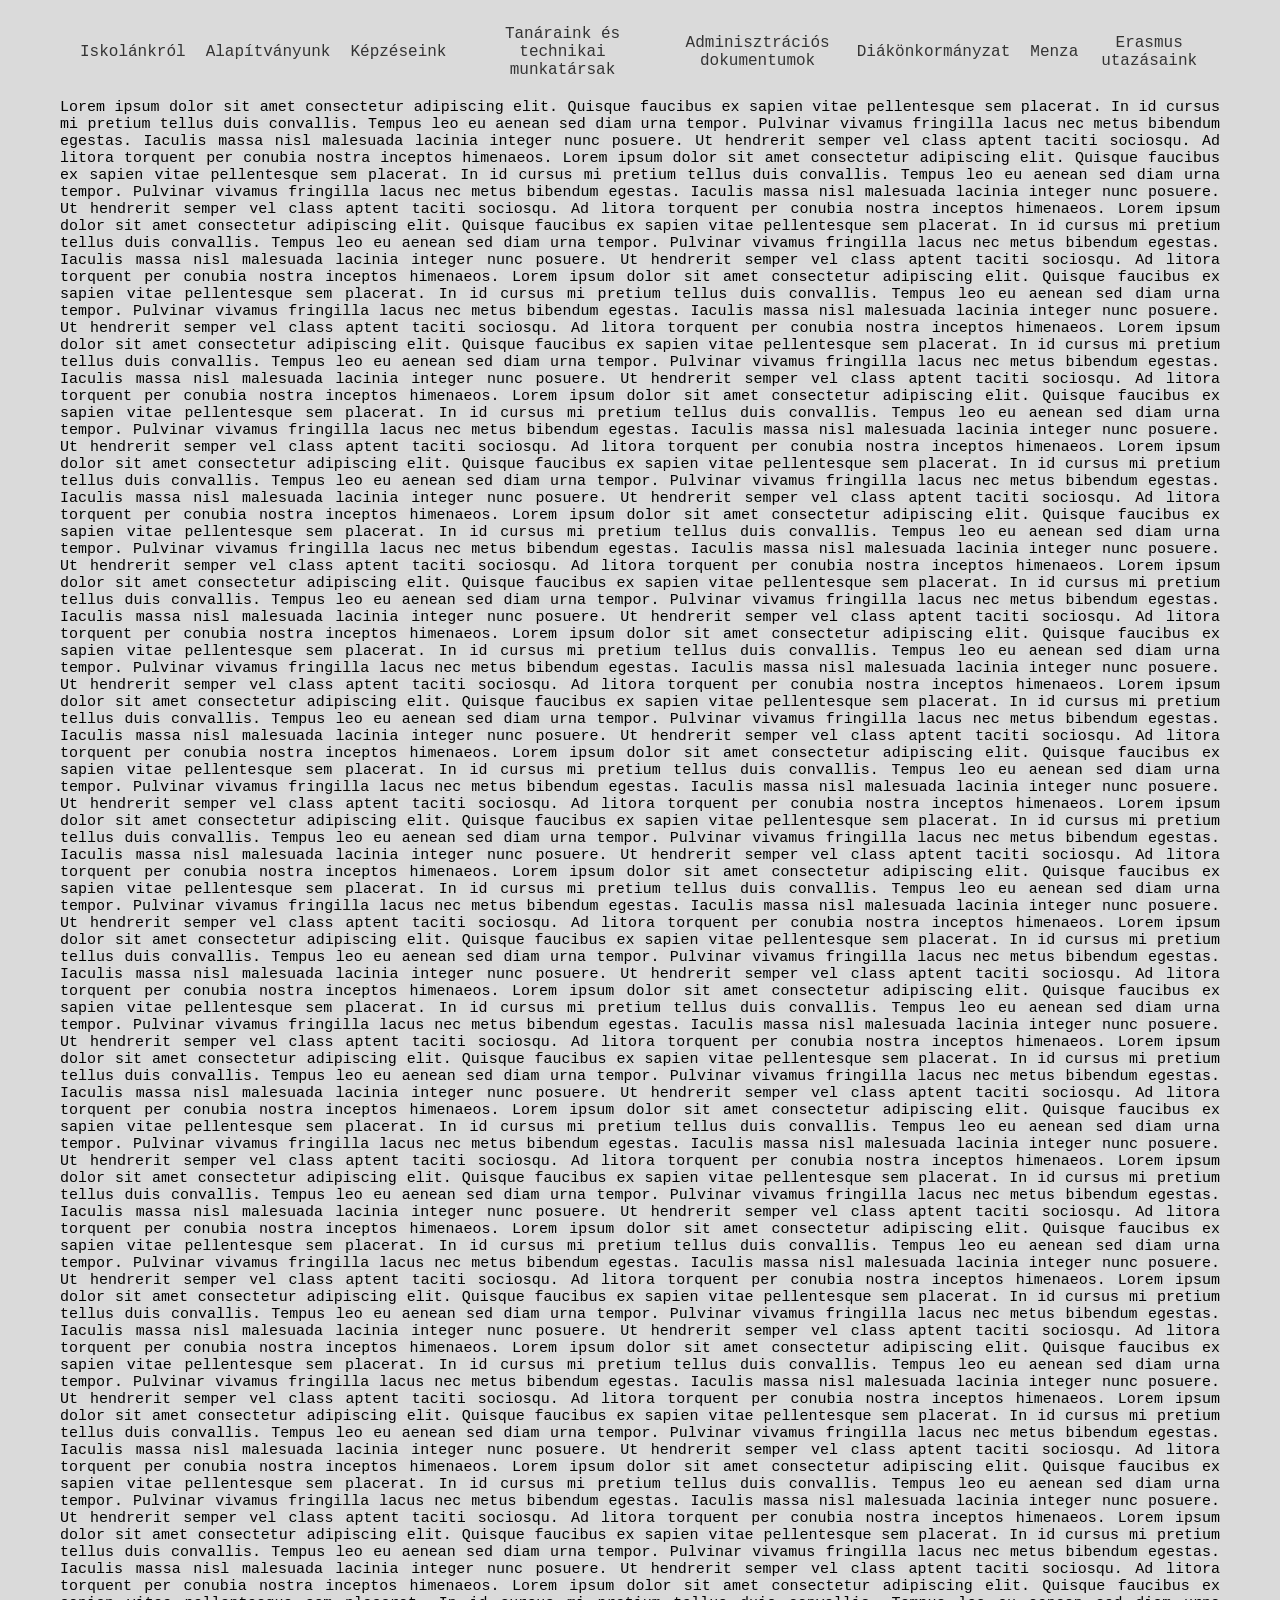
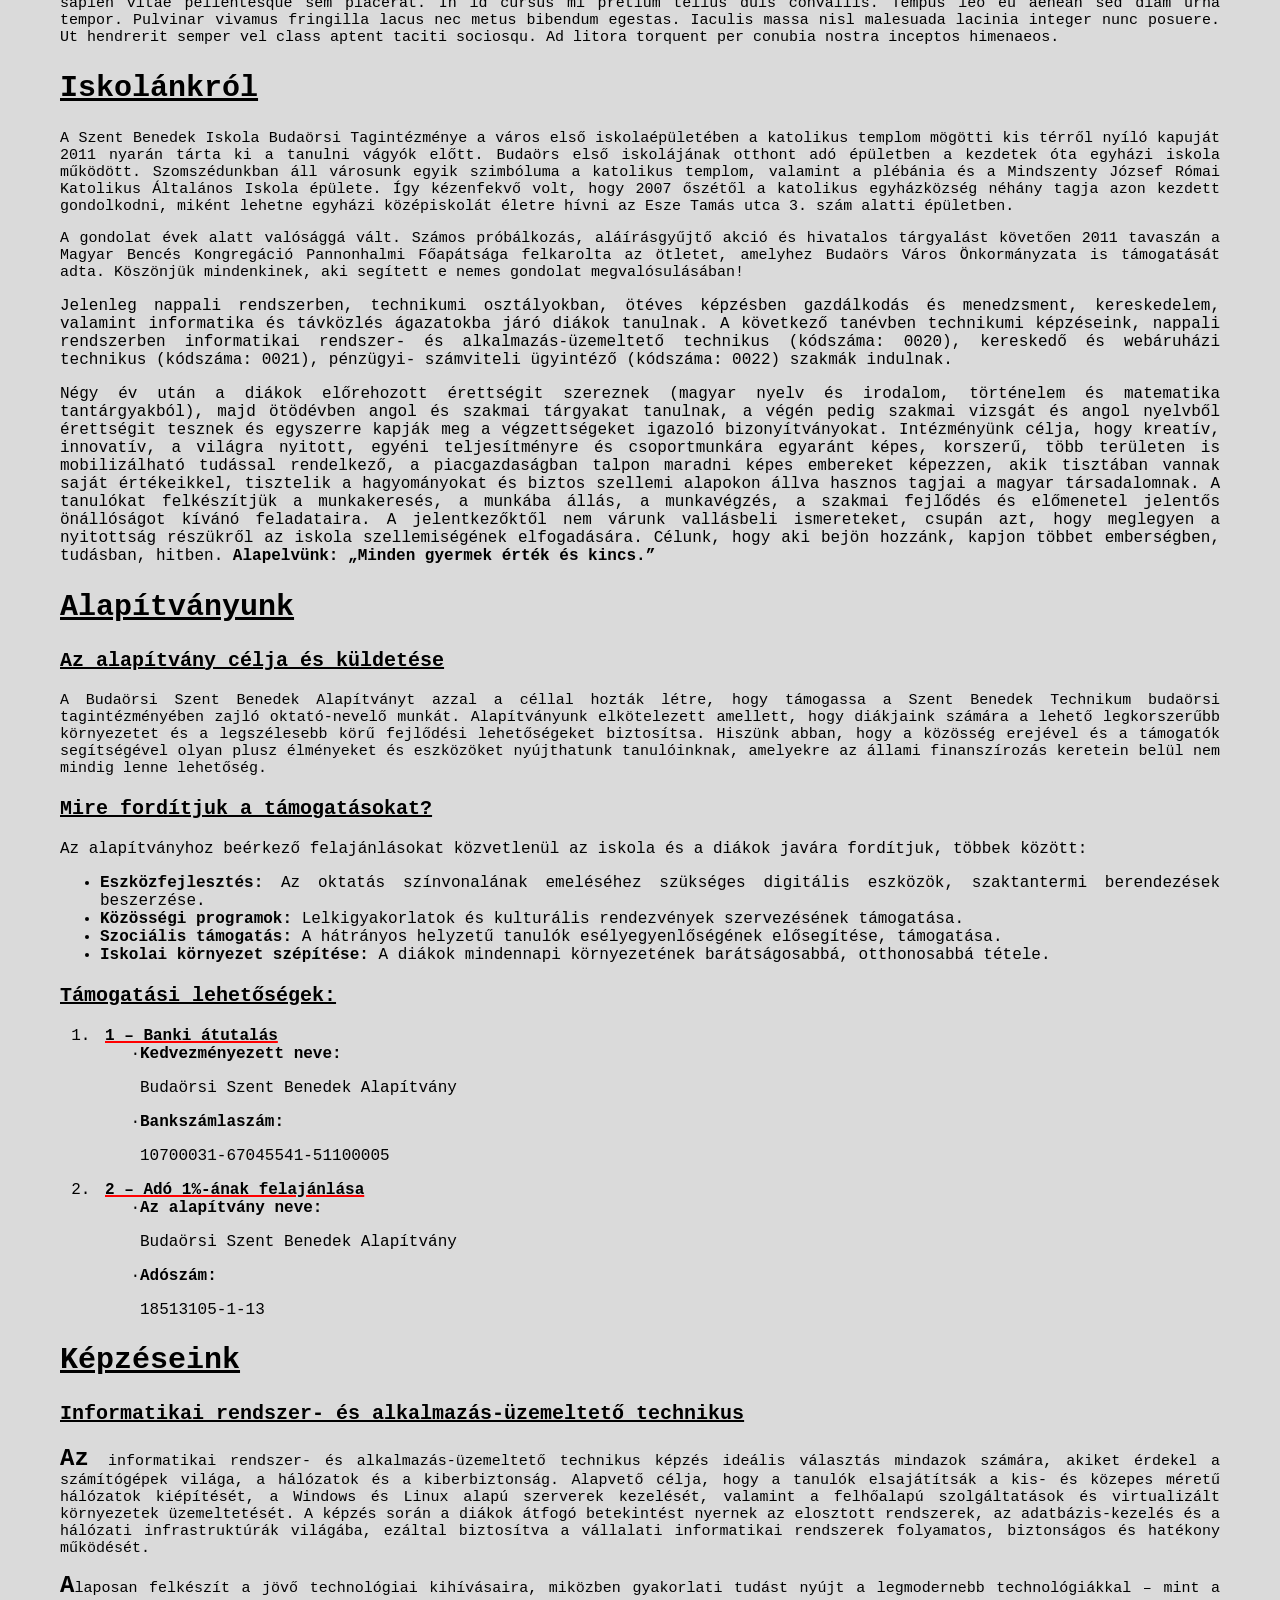
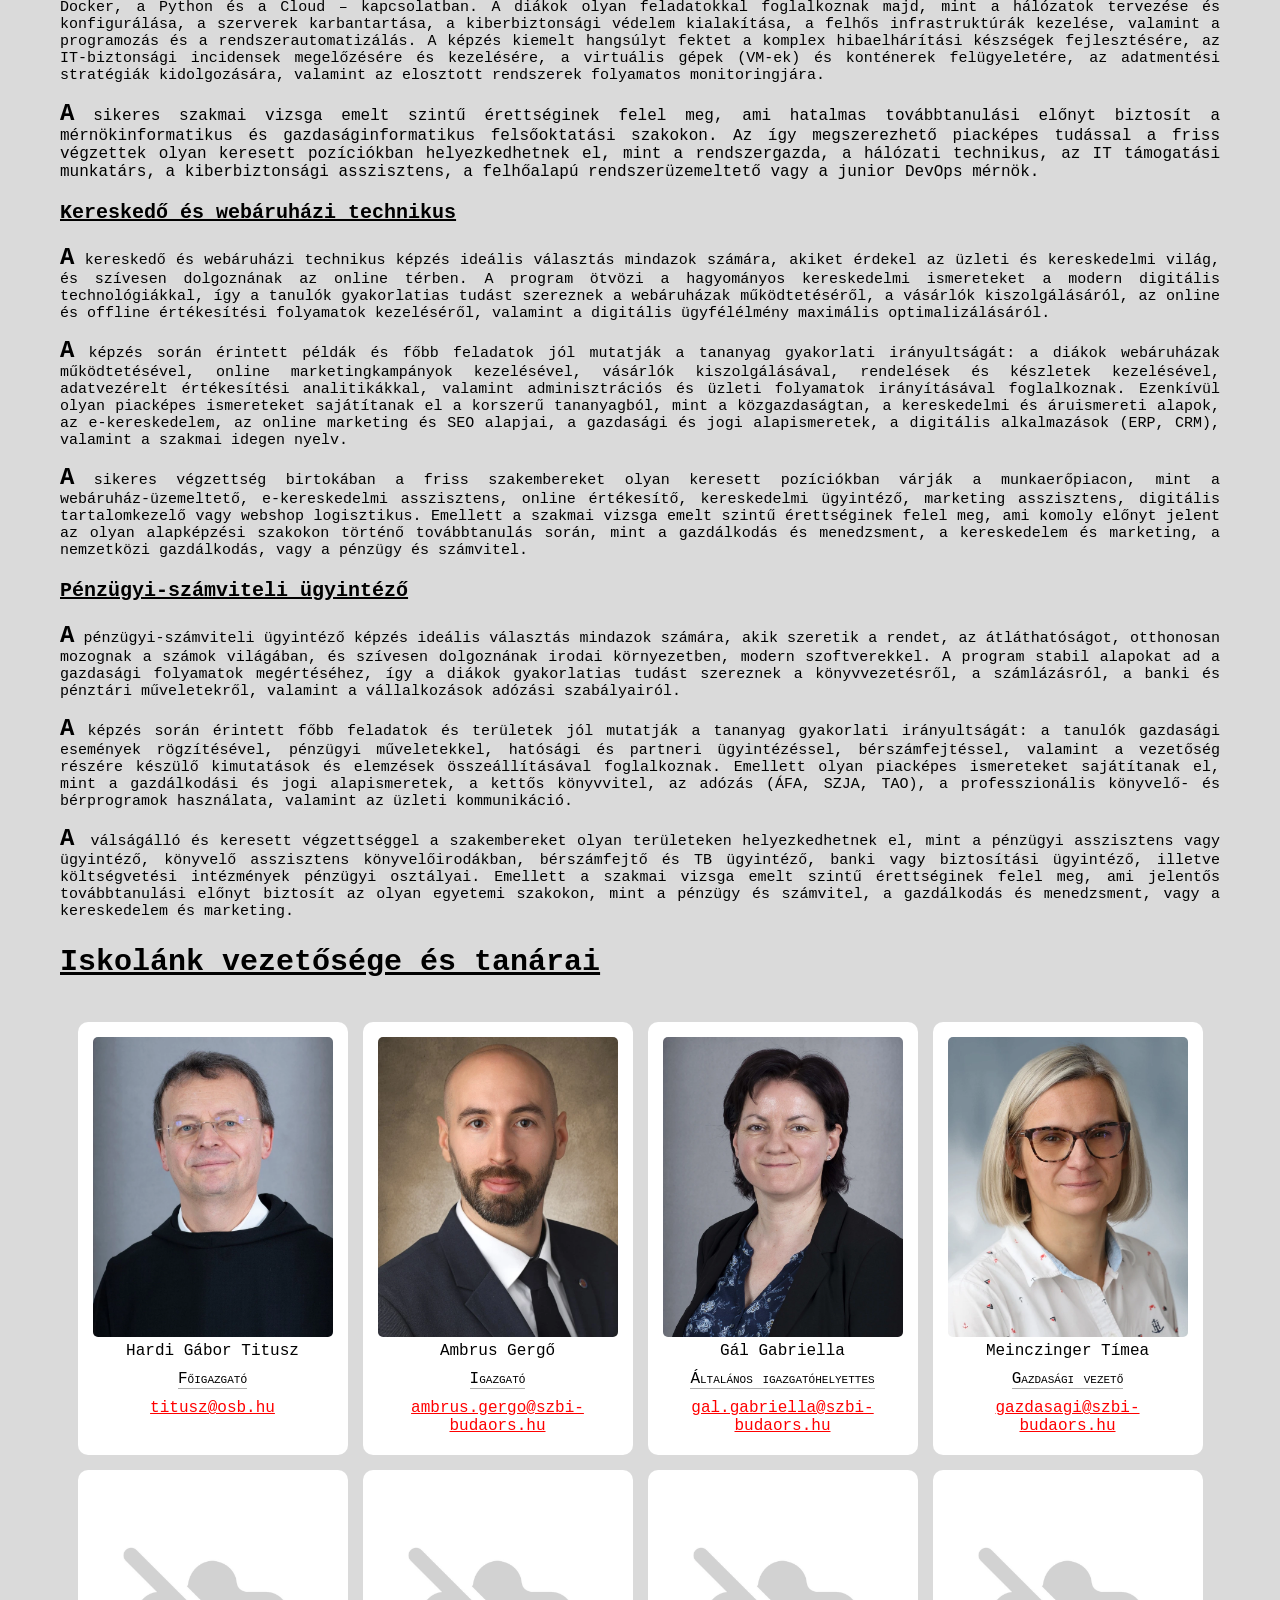
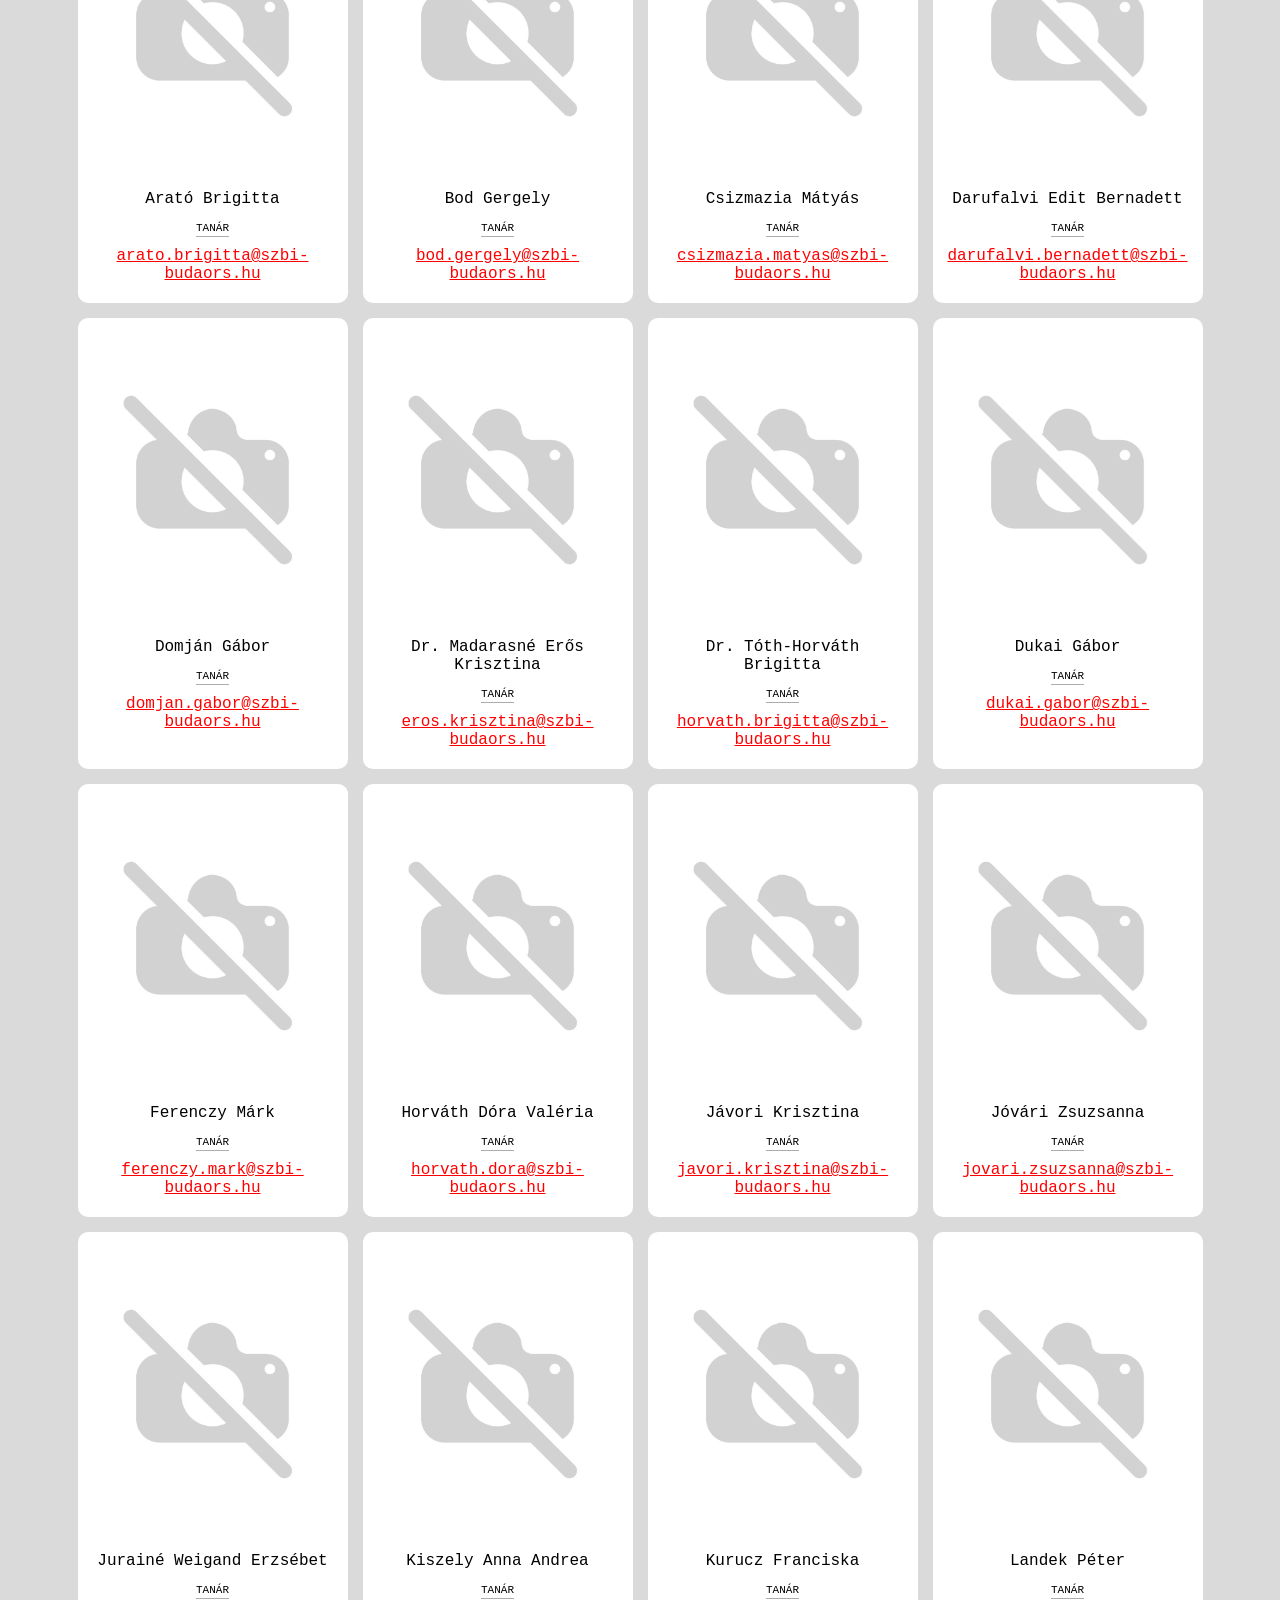
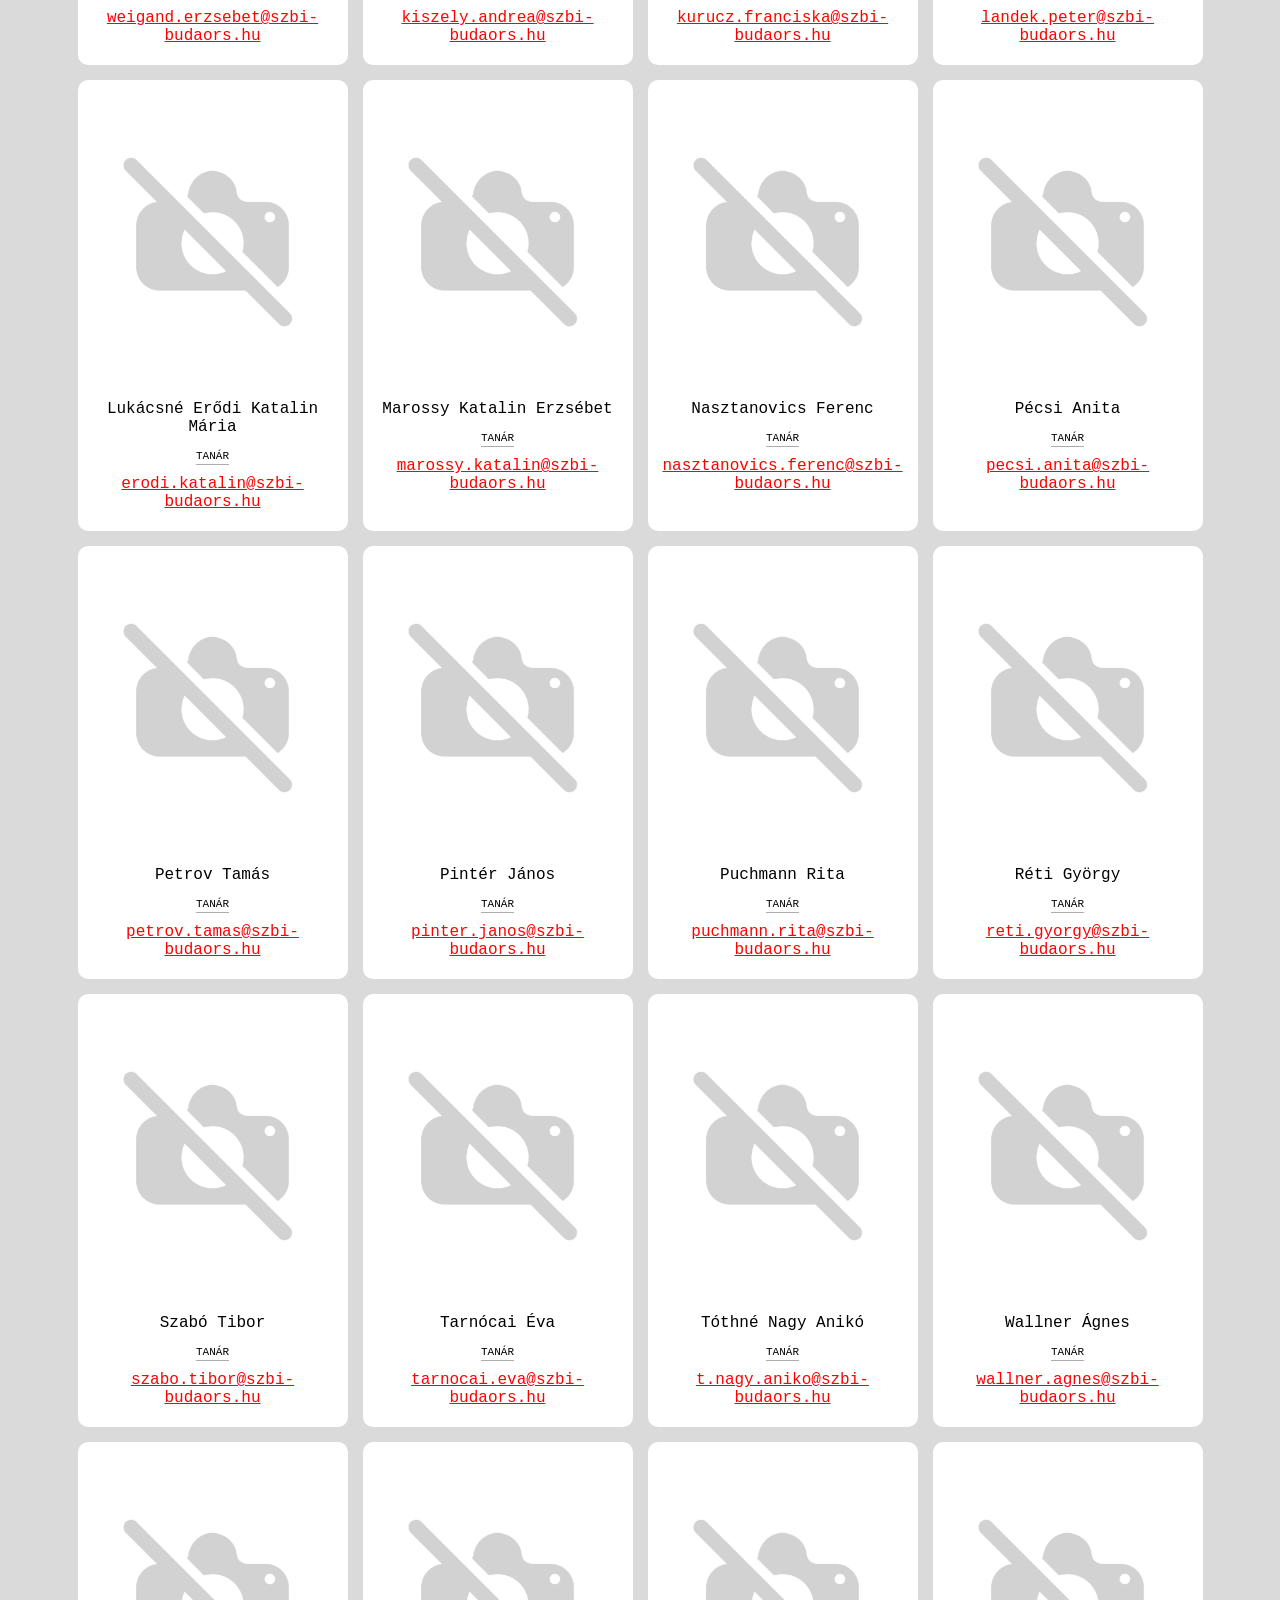
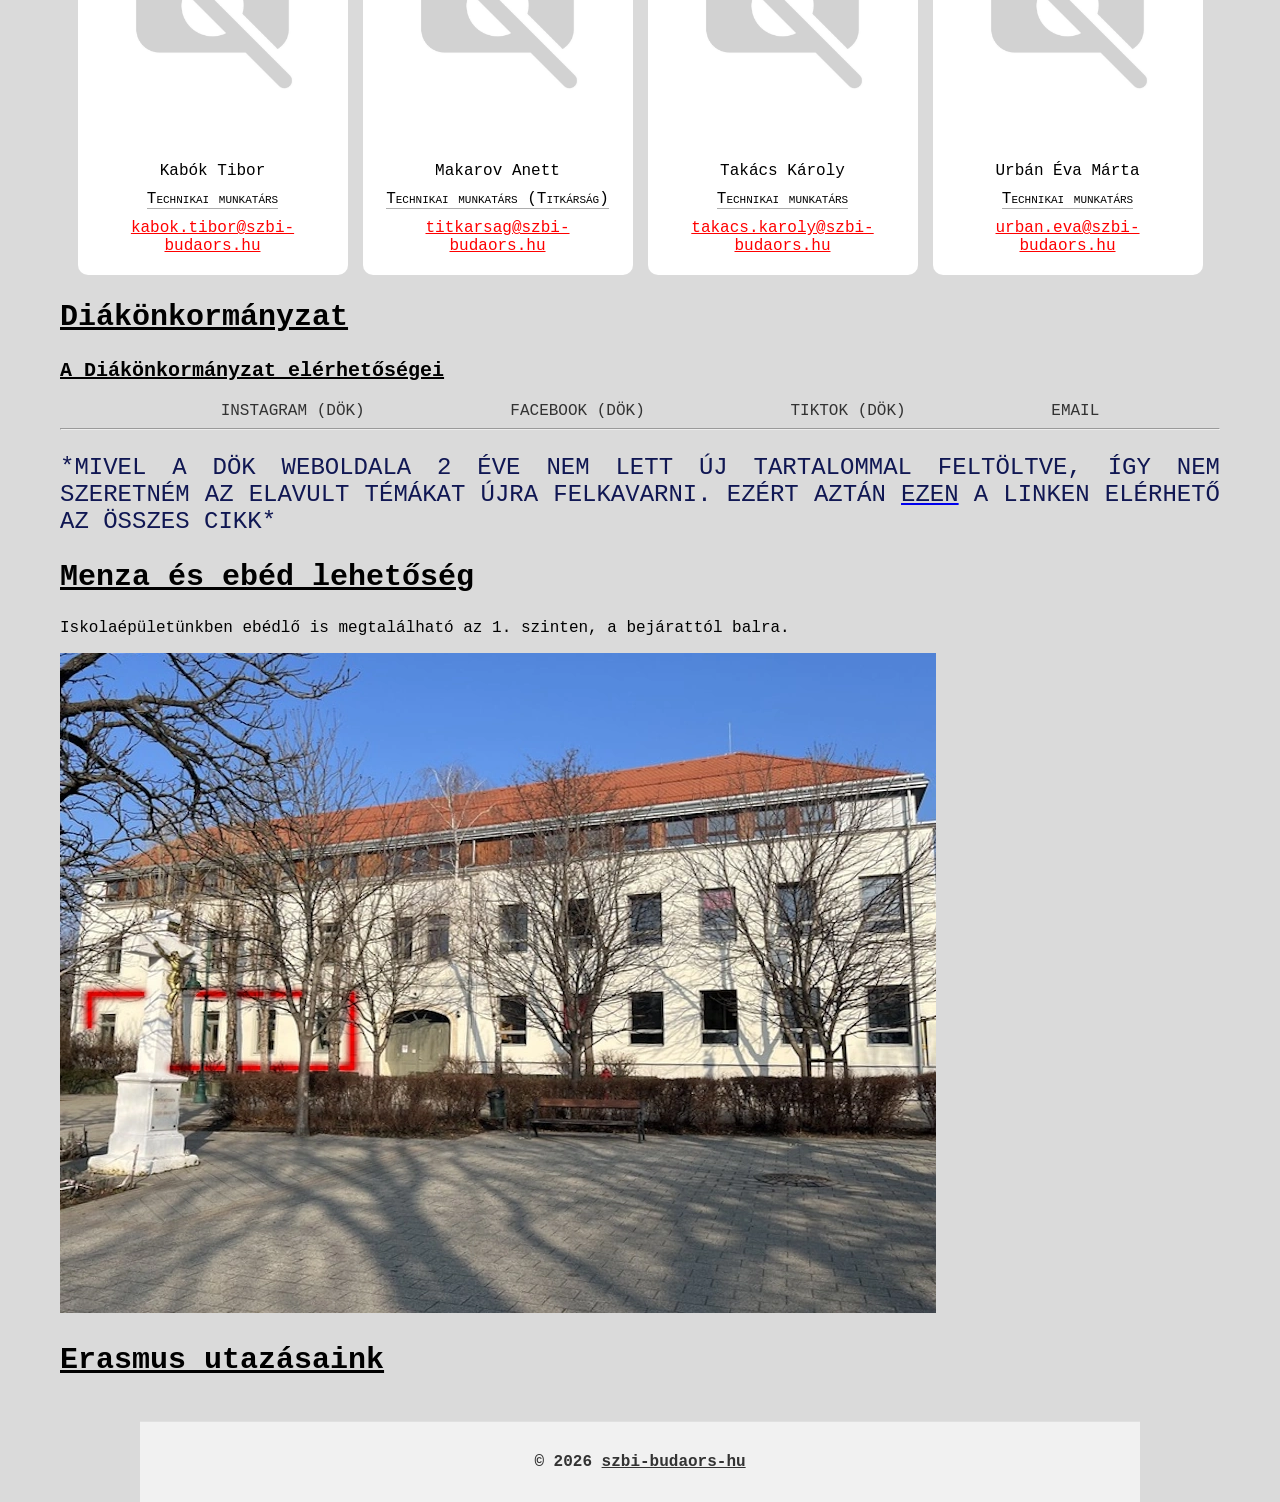
<file: index.html>
<!DOCTYPE html>
<html lang="hu">
<head>
    <meta charset="UTF-8">
    <meta name="viewport" content="width=device-width, initial-scale=1.0">
    <title>szbi-budaors-hu/main</title>
    <link rel="stylesheet" href="style.css">
    <link rel="shortcut icon" href="images/Szbi_budaors_hu_.png" type="image/x-icon">
</head>
<body>
  <a href="#" id="scrollTopBtn" title="Vissza a tetejére"><b>↑</b></a>

  <div class="content">
    <!--start of nav-->
    <div class="navigation">
      <button class="menu-toggle" id="mobile-menu-btn" aria-label="Toggle Navigation">
        <span></span>
        <span></span>
        <span></span>
      </button>

      <ul id="nav-list">
        <li><a href="#iskolankrol" >Iskolánkról</a></li>
        <li><a href="#alapitvany" >Alapítványunk</a></li>
        <li><a href="#kepzeseink" >Képzéseink</a></li> 
        <li><a href="#tanaraink" >Tanáraink és technikai munkatársak</a></li>  
        <li><a href="#dokumentumok" >Adminisztrációs dokumentumok</a></li>  
        <li><a href="#dok" >Diákönkormányzat</a></li>  
        <li><a href="#ebed" >Menza</a></li>  
        <li><a href="#erasmus" >Erasmus utazásaink</a></li>
      </ul>
    </div>
    <!--end of nav-->

    <div class="mainest">
      <p class="idolp">
      Lorem ipsum dolor sit amet consectetur adipiscing elit. Quisque faucibus ex sapien vitae pellentesque sem placerat. In id cursus mi pretium tellus duis convallis. Tempus leo eu aenean sed diam urna tempor. Pulvinar vivamus fringilla lacus nec metus bibendum egestas. Iaculis massa nisl malesuada lacinia integer nunc posuere. Ut hendrerit semper vel class aptent taciti sociosqu. Ad litora torquent per conubia nostra inceptos himenaeos.
      Lorem ipsum dolor sit amet consectetur adipiscing elit. Quisque faucibus ex sapien vitae pellentesque sem placerat. In id cursus mi pretium tellus duis convallis. Tempus leo eu aenean sed diam urna tempor. Pulvinar vivamus fringilla lacus nec metus bibendum egestas. Iaculis massa nisl malesuada lacinia integer nunc posuere. Ut hendrerit semper vel class aptent taciti sociosqu. Ad litora torquent per conubia nostra inceptos himenaeos.
      Lorem ipsum dolor sit amet consectetur adipiscing elit. Quisque faucibus ex sapien vitae pellentesque sem placerat. In id cursus mi pretium tellus duis convallis. Tempus leo eu aenean sed diam urna tempor. Pulvinar vivamus fringilla lacus nec metus bibendum egestas. Iaculis massa nisl malesuada lacinia integer nunc posuere. Ut hendrerit semper vel class aptent taciti sociosqu. Ad litora torquent per conubia nostra inceptos himenaeos.
      Lorem ipsum dolor sit amet consectetur adipiscing elit. Quisque faucibus ex sapien vitae pellentesque sem placerat. In id cursus mi pretium tellus duis convallis. Tempus leo eu aenean sed diam urna tempor. Pulvinar vivamus fringilla lacus nec metus bibendum egestas. Iaculis massa nisl malesuada lacinia integer nunc posuere. Ut hendrerit semper vel class aptent taciti sociosqu. Ad litora torquent per conubia nostra inceptos himenaeos.
      Lorem ipsum dolor sit amet consectetur adipiscing elit. Quisque faucibus ex sapien vitae pellentesque sem placerat. In id cursus mi pretium tellus duis convallis. Tempus leo eu aenean sed diam urna tempor. Pulvinar vivamus fringilla lacus nec metus bibendum egestas. Iaculis massa nisl malesuada lacinia integer nunc posuere. Ut hendrerit semper vel class aptent taciti sociosqu. Ad litora torquent per conubia nostra inceptos himenaeos.
      Lorem ipsum dolor sit amet consectetur adipiscing elit. Quisque faucibus ex sapien vitae pellentesque sem placerat. In id cursus mi pretium tellus duis convallis. Tempus leo eu aenean sed diam urna tempor. Pulvinar vivamus fringilla lacus nec metus bibendum egestas. Iaculis massa nisl malesuada lacinia integer nunc posuere. Ut hendrerit semper vel class aptent taciti sociosqu. Ad litora torquent per conubia nostra inceptos himenaeos.
      Lorem ipsum dolor sit amet consectetur adipiscing elit. Quisque faucibus ex sapien vitae pellentesque sem placerat. In id cursus mi pretium tellus duis convallis. Tempus leo eu aenean sed diam urna tempor. Pulvinar vivamus fringilla lacus nec metus bibendum egestas. Iaculis massa nisl malesuada lacinia integer nunc posuere. Ut hendrerit semper vel class aptent taciti sociosqu. Ad litora torquent per conubia nostra inceptos himenaeos.
      Lorem ipsum dolor sit amet consectetur adipiscing elit. Quisque faucibus ex sapien vitae pellentesque sem placerat. In id cursus mi pretium tellus duis convallis. Tempus leo eu aenean sed diam urna tempor. Pulvinar vivamus fringilla lacus nec metus bibendum egestas. Iaculis massa nisl malesuada lacinia integer nunc posuere. Ut hendrerit semper vel class aptent taciti sociosqu. Ad litora torquent per conubia nostra inceptos himenaeos.
      Lorem ipsum dolor sit amet consectetur adipiscing elit. Quisque faucibus ex sapien vitae pellentesque sem placerat. In id cursus mi pretium tellus duis convallis. Tempus leo eu aenean sed diam urna tempor. Pulvinar vivamus fringilla lacus nec metus bibendum egestas. Iaculis massa nisl malesuada lacinia integer nunc posuere. Ut hendrerit semper vel class aptent taciti sociosqu. Ad litora torquent per conubia nostra inceptos himenaeos.
      Lorem ipsum dolor sit amet consectetur adipiscing elit. Quisque faucibus ex sapien vitae pellentesque sem placerat. In id cursus mi pretium tellus duis convallis. Tempus leo eu aenean sed diam urna tempor. Pulvinar vivamus fringilla lacus nec metus bibendum egestas. Iaculis massa nisl malesuada lacinia integer nunc posuere. Ut hendrerit semper vel class aptent taciti sociosqu. Ad litora torquent per conubia nostra inceptos himenaeos.
      Lorem ipsum dolor sit amet consectetur adipiscing elit. Quisque faucibus ex sapien vitae pellentesque sem placerat. In id cursus mi pretium tellus duis convallis. Tempus leo eu aenean sed diam urna tempor. Pulvinar vivamus fringilla lacus nec metus bibendum egestas. Iaculis massa nisl malesuada lacinia integer nunc posuere. Ut hendrerit semper vel class aptent taciti sociosqu. Ad litora torquent per conubia nostra inceptos himenaeos.
      Lorem ipsum dolor sit amet consectetur adipiscing elit. Quisque faucibus ex sapien vitae pellentesque sem placerat. In id cursus mi pretium tellus duis convallis. Tempus leo eu aenean sed diam urna tempor. Pulvinar vivamus fringilla lacus nec metus bibendum egestas. Iaculis massa nisl malesuada lacinia integer nunc posuere. Ut hendrerit semper vel class aptent taciti sociosqu. Ad litora torquent per conubia nostra inceptos himenaeos.
      Lorem ipsum dolor sit amet consectetur adipiscing elit. Quisque faucibus ex sapien vitae pellentesque sem placerat. In id cursus mi pretium tellus duis convallis. Tempus leo eu aenean sed diam urna tempor. Pulvinar vivamus fringilla lacus nec metus bibendum egestas. Iaculis massa nisl malesuada lacinia integer nunc posuere. Ut hendrerit semper vel class aptent taciti sociosqu. Ad litora torquent per conubia nostra inceptos himenaeos.
      Lorem ipsum dolor sit amet consectetur adipiscing elit. Quisque faucibus ex sapien vitae pellentesque sem placerat. In id cursus mi pretium tellus duis convallis. Tempus leo eu aenean sed diam urna tempor. Pulvinar vivamus fringilla lacus nec metus bibendum egestas. Iaculis massa nisl malesuada lacinia integer nunc posuere. Ut hendrerit semper vel class aptent taciti sociosqu. Ad litora torquent per conubia nostra inceptos himenaeos.
      Lorem ipsum dolor sit amet consectetur adipiscing elit. Quisque faucibus ex sapien vitae pellentesque sem placerat. In id cursus mi pretium tellus duis convallis. Tempus leo eu aenean sed diam urna tempor. Pulvinar vivamus fringilla lacus nec metus bibendum egestas. Iaculis massa nisl malesuada lacinia integer nunc posuere. Ut hendrerit semper vel class aptent taciti sociosqu. Ad litora torquent per conubia nostra inceptos himenaeos.
      Lorem ipsum dolor sit amet consectetur adipiscing elit. Quisque faucibus ex sapien vitae pellentesque sem placerat. In id cursus mi pretium tellus duis convallis. Tempus leo eu aenean sed diam urna tempor. Pulvinar vivamus fringilla lacus nec metus bibendum egestas. Iaculis massa nisl malesuada lacinia integer nunc posuere. Ut hendrerit semper vel class aptent taciti sociosqu. Ad litora torquent per conubia nostra inceptos himenaeos.
      Lorem ipsum dolor sit amet consectetur adipiscing elit. Quisque faucibus ex sapien vitae pellentesque sem placerat. In id cursus mi pretium tellus duis convallis. Tempus leo eu aenean sed diam urna tempor. Pulvinar vivamus fringilla lacus nec metus bibendum egestas. Iaculis massa nisl malesuada lacinia integer nunc posuere. Ut hendrerit semper vel class aptent taciti sociosqu. Ad litora torquent per conubia nostra inceptos himenaeos.
      Lorem ipsum dolor sit amet consectetur adipiscing elit. Quisque faucibus ex sapien vitae pellentesque sem placerat. In id cursus mi pretium tellus duis convallis. Tempus leo eu aenean sed diam urna tempor. Pulvinar vivamus fringilla lacus nec metus bibendum egestas. Iaculis massa nisl malesuada lacinia integer nunc posuere. Ut hendrerit semper vel class aptent taciti sociosqu. Ad litora torquent per conubia nostra inceptos himenaeos.
      Lorem ipsum dolor sit amet consectetur adipiscing elit. Quisque faucibus ex sapien vitae pellentesque sem placerat. In id cursus mi pretium tellus duis convallis. Tempus leo eu aenean sed diam urna tempor. Pulvinar vivamus fringilla lacus nec metus bibendum egestas. Iaculis massa nisl malesuada lacinia integer nunc posuere. Ut hendrerit semper vel class aptent taciti sociosqu. Ad litora torquent per conubia nostra inceptos himenaeos.
      Lorem ipsum dolor sit amet consectetur adipiscing elit. Quisque faucibus ex sapien vitae pellentesque sem placerat. In id cursus mi pretium tellus duis convallis. Tempus leo eu aenean sed diam urna tempor. Pulvinar vivamus fringilla lacus nec metus bibendum egestas. Iaculis massa nisl malesuada lacinia integer nunc posuere. Ut hendrerit semper vel class aptent taciti sociosqu. Ad litora torquent per conubia nostra inceptos himenaeos.
      Lorem ipsum dolor sit amet consectetur adipiscing elit. Quisque faucibus ex sapien vitae pellentesque sem placerat. In id cursus mi pretium tellus duis convallis. Tempus leo eu aenean sed diam urna tempor. Pulvinar vivamus fringilla lacus nec metus bibendum egestas. Iaculis massa nisl malesuada lacinia integer nunc posuere. Ut hendrerit semper vel class aptent taciti sociosqu. Ad litora torquent per conubia nostra inceptos himenaeos.
      Lorem ipsum dolor sit amet consectetur adipiscing elit. Quisque faucibus ex sapien vitae pellentesque sem placerat. In id cursus mi pretium tellus duis convallis. Tempus leo eu aenean sed diam urna tempor. Pulvinar vivamus fringilla lacus nec metus bibendum egestas. Iaculis massa nisl malesuada lacinia integer nunc posuere. Ut hendrerit semper vel class aptent taciti sociosqu. Ad litora torquent per conubia nostra inceptos himenaeos.
      Lorem ipsum dolor sit amet consectetur adipiscing elit. Quisque faucibus ex sapien vitae pellentesque sem placerat. In id cursus mi pretium tellus duis convallis. Tempus leo eu aenean sed diam urna tempor. Pulvinar vivamus fringilla lacus nec metus bibendum egestas. Iaculis massa nisl malesuada lacinia integer nunc posuere. Ut hendrerit semper vel class aptent taciti sociosqu. Ad litora torquent per conubia nostra inceptos himenaeos.
      Lorem ipsum dolor sit amet consectetur adipiscing elit. Quisque faucibus ex sapien vitae pellentesque sem placerat. In id cursus mi pretium tellus duis convallis. Tempus leo eu aenean sed diam urna tempor. Pulvinar vivamus fringilla lacus nec metus bibendum egestas. Iaculis massa nisl malesuada lacinia integer nunc posuere. Ut hendrerit semper vel class aptent taciti sociosqu. Ad litora torquent per conubia nostra inceptos himenaeos.
      Lorem ipsum dolor sit amet consectetur adipiscing elit. Quisque faucibus ex sapien vitae pellentesque sem placerat. In id cursus mi pretium tellus duis convallis. Tempus leo eu aenean sed diam urna tempor. Pulvinar vivamus fringilla lacus nec metus bibendum egestas. Iaculis massa nisl malesuada lacinia integer nunc posuere. Ut hendrerit semper vel class aptent taciti sociosqu. Ad litora torquent per conubia nostra inceptos himenaeos.
      Lorem ipsum dolor sit amet consectetur adipiscing elit. Quisque faucibus ex sapien vitae pellentesque sem placerat. In id cursus mi pretium tellus duis convallis. Tempus leo eu aenean sed diam urna tempor. Pulvinar vivamus fringilla lacus nec metus bibendum egestas. Iaculis massa nisl malesuada lacinia integer nunc posuere. Ut hendrerit semper vel class aptent taciti sociosqu. Ad litora torquent per conubia nostra inceptos himenaeos.
      </p>

      <h2 id="iskolankrol" class="divizor">Iskolánkról</h2>
      <p class="idolp">
      A Szent Benedek Iskola Budaörsi Tagintézménye a város első iskolaépületében a katolikus templom mögötti kis térről nyíló kapuját 2011 nyarán tárta ki a tanulni vágyók előtt.
      Budaörs első iskolájának otthont adó épületben a kezdetek óta egyházi iskola működött. Szomszédunkban áll városunk egyik szimbóluma a katolikus templom, valamint a plébánia és a Mindszenty József Római Katolikus Általános Iskola épülete. Így kézenfekvő volt, hogy 2007 őszétől a katolikus egyházközség néhány tagja azon kezdett gondolkodni, miként lehetne egyházi középiskolát életre hívni az Esze Tamás utca 3. szám alatti épületben.</p>
      <p class="idolp">
        A gondolat évek alatt valósággá vált. Számos próbálkozás, aláírásgyűjtő akció és hivatalos tárgyalást követően 2011 tavaszán a Magyar Bencés Kongregáció Pannonhalmi Főapátsága felkarolta az ötletet, amelyhez Budaörs Város Önkormányzata is támogatását adta. Köszönjük mindenkinek, aki segített e nemes gondolat megvalósulásában!
      </p>
      <p>Jelenleg nappali rendszerben, technikumi osztályokban, ötéves képzésben gazdálkodás és menedzsment, kereskedelem, valamint informatika és távközlés ágazatokba járó diákok tanulnak.
      A következő tanévben technikumi képzéseink, nappali rendszerben informatikai rendszer- és alkalmazás-üzemeltető technikus (kódszáma: 0020), kereskedő és webáruházi technikus (kódszáma: 0021), pénzügyi- számviteli ügyintéző (kódszáma: 0022) szakmák indulnak. </p>
      <p>Négy év után a diákok előrehozott érettségit szereznek (magyar nyelv és irodalom, történelem és matematika tantárgyakból), majd ötödévben angol és szakmai tárgyakat tanulnak, a végén pedig szakmai vizsgát és angol nyelvből érettségit tesznek és egyszerre kapják meg a végzettségeket igazoló bizonyítványokat.
      Intézményünk célja, hogy kreatív, innovatív, a világra nyitott, egyéni teljesítményre és csoportmunkára egyaránt képes, korszerű, több területen is mobilizálható tudással rendelkező, a piacgazdaságban talpon maradni képes embereket képezzen, akik tisztában vannak saját értékeikkel, tisztelik a hagyományokat és biztos szellemi alapokon állva hasznos tagjai a magyar társadalomnak.
      A tanulókat felkészítjük a munkakeresés, a munkába állás, a munkavégzés, a szakmai fejlődés és előmenetel jelentős önállóságot kívánó feladataira.
      A jelentkezőktől nem várunk vallásbeli ismereteket, csupán azt, hogy meglegyen a nyitottság részükről az iskola szellemiségének elfogadására. Célunk, hogy aki bejön hozzánk, kapjon többet emberségben, tudásban, hitben. <span class="bould">Alapelvünk: <q>Minden gyermek érték és kincs.</q></span></p>

      <h2 id="alapitvany" class="divizor">Alapítványunk</h2>
      <h3 class="divizor_under">Az alapítvány célja és küldetése</h3>
      <p class="idolp">
      A Budaörsi Szent Benedek Alapítványt azzal a céllal hozták létre, hogy támogassa a Szent Benedek Technikum budaörsi tagintézményében zajló oktató-nevelő munkát. Alapítványunk elkötelezett amellett, hogy diákjaink számára a lehető legkorszerűbb környezetet és a legszélesebb körű fejlődési lehetőségeket biztosítsa.
      Hiszünk abban, hogy a közösség erejével és a támogatók segítségével olyan plusz élményeket és eszközöket nyújthatunk tanulóinknak, amelyekre az állami finanszírozás keretein belül nem mindig lenne lehetőség.
      </p>

      <h3 class="divizor_under">Mire fordítjuk a támogatásokat?</h3>
      Az alapítványhoz beérkező felajánlásokat közvetlenül az iskola és a diákok javára fordítjuk, többek között:
      <ul>
        <li>
          <span class="bould">Eszközfejlesztés:</span> Az oktatás színvonalának emeléséhez szükséges digitális eszközök, szaktantermi berendezések beszerzése.
        </li>
        <li>
          <span class="bould">Közösségi programok:</span> Lelkigyakorlatok és kulturális rendezvények szervezésének támogatása.
        </li>
        <li>
          <span class="bould">Szociális támogatás:</span> A hátrányos helyzetű tanulók esélyegyenlőségének elősegítése, támogatása.
        </li>
        <li>
          <span class="bould">Iskolai környezet szépítése:</span> A diákok mindennapi környezetének barátságosabbá, otthonosabbá tétele.
        </li>
      </ul>

      <h3 class="divizor_under">Támogatási lehetőségek:</h3>
      <ol class="bigest">
        <li class="bigest lin">
          <span class="bould lin2">1 – Banki átutalás</span>
          <ul class="idolul_alt">
            <li><span class="bould">Kedvezményezett neve: </span><p>Budaörsi Szent Benedek Alapítvány</p></li>
            <li><span class="bould">Bankszámlaszám: </span><p>10700031-67045541-51100005</p></li>
          </ul>
        </li>
        <li class="bigest lin">
          <span class="bould lin2">2 – Adó 1%-ának felajánlása</span> 
          <ul class="idolul_alt">
            <li><span class="bould">Az alapítvány neve: </span><p>Budaörsi Szent Benedek Alapítvány</p></li>
            <li><span class="bould">Adószám: </span><p>18513105-1-13</p></li>
          </ul>
        </li>
      </ol>

      <h2 class="divizor" id="kepzeseink">Képzéseink</h2>
      <h3 class="divizor_under">Informatikai rendszer- és alkalmazás-üzemeltető technikus</h3>
      <p class="idolp"><y>  Az </y>informatikai rendszer- és alkalmazás-üzemeltető technikus képzés ideális választás mindazok számára, akiket érdekel a számítógépek világa, a hálózatok és a kiberbiztonság. Alapvető célja, hogy a tanulók elsajátítsák a kis- és közepes méretű hálózatok kiépítését, a Windows és Linux alapú szerverek kezelését, valamint a felhőalapú szolgáltatások és virtualizált környezetek üzemeltetését. A képzés során a diákok átfogó betekintést nyernek az elosztott rendszerek, az adatbázis-kezelés és a hálózati infrastruktúrák világába, ezáltal biztosítva a vállalati informatikai rendszerek folyamatos, biztonságos és hatékony működését.</p>
      <p class="idolp"><y>A</y>laposan felkészít a jövő technológiai kihívásaira, miközben gyakorlati tudást nyújt a legmodernebb technológiákkal – mint a Docker, a Python és a Cloud – kapcsolatban. A diákok olyan feladatokkal foglalkoznak majd, mint a hálózatok tervezése és konfigurálása, a szerverek karbantartása, a kiberbiztonsági védelem kialakítása, a felhős infrastruktúrák kezelése, valamint a programozás és a rendszerautomatizálás. A képzés kiemelt hangsúlyt fektet a komplex hibaelhárítási készségek fejlesztésére, az IT-biztonsági incidensek megelőzésére és kezelésére, a virtuális gépek (VM-ek) és konténerek felügyeletére, az adatmentési stratégiák kidolgozására, valamint az elosztott rendszerek folyamatos monitoringjára.</p>
      <p><y>A</y> sikeres szakmai vizsga emelt szintű érettséginek felel meg, ami hatalmas továbbtanulási előnyt biztosít a mérnökinformatikus és gazdaságinformatikus felsőoktatási szakokon. Az így megszerezhető piacképes tudással a friss végzettek olyan keresett pozíciókban helyezkedhetnek el, mint a rendszergazda, a hálózati technikus, az IT támogatási munkatárs, a kiberbiztonsági asszisztens, a felhőalapú rendszerüzemeltető vagy a junior DevOps mérnök.</p>

      <h3 class="divizor_under">Kereskedő és webáruházi technikus</h3>
      <p class="idolp"><y>  A</y> kereskedő és webáruházi technikus képzés ideális választás mindazok számára, akiket érdekel az üzleti és kereskedelmi világ, és szívesen dolgoznának az online térben. A program ötvözi a hagyományos kereskedelmi ismereteket a modern digitális technológiákkal, így a tanulók gyakorlatias tudást szereznek a webáruházak működtetéséről, a vásárlók kiszolgálásáról, az online és offline értékesítési folyamatok kezeléséről, valamint a digitális ügyfélélmény maximális optimalizálásáról.</p>
      <p class="idolp"><y>A</y> képzés során érintett példák és főbb feladatok jól mutatják a tananyag gyakorlati irányultságát: a diákok webáruházak működtetésével, online marketingkampányok kezelésével, vásárlók kiszolgálásával, rendelések és készletek kezelésével, adatvezérelt értékesítési analitikákkal, valamint adminisztrációs és üzleti folyamatok irányításával foglalkoznak. Ezenkívül olyan piacképes ismereteket sajátítanak el a korszerű tananyagból, mint a közgazdaságtan, a kereskedelmi és áruismereti alapok, az e-kereskedelem, az online marketing és SEO alapjai, a gazdasági és jogi alapismeretek, a digitális alkalmazások (ERP, CRM), valamint a szakmai idegen nyelv.</p>
      <p class="idolp"><y>A</y> sikeres végzettség birtokában a friss szakembereket olyan keresett pozíciókban várják a munkaerőpiacon, mint a webáruház-üzemeltető, e-kereskedelmi asszisztens, online értékesítő, kereskedelmi ügyintéző, marketing asszisztens, digitális tartalomkezelő vagy webshop logisztikus. Emellett a szakmai vizsga emelt szintű érettséginek felel meg, ami komoly előnyt jelent az olyan alapképzési szakokon történő továbbtanulás során, mint a gazdálkodás és menedzsment, a kereskedelem és marketing, a nemzetközi gazdálkodás, vagy a pénzügy és számvitel.</p>

      <h3 class="divizor_under">Pénzügyi-számviteli ügyintéző</h3>
      <p class="idolp"><y>A</y> pénzügyi-számviteli ügyintéző képzés ideális választás mindazok számára, akik szeretik a rendet, az átláthatóságot, otthonosan mozognak a számok világában, és szívesen dolgoznának irodai környezetben, modern szoftverekkel. A program stabil alapokat ad a gazdasági folyamatok megértéséhez, így a diákok gyakorlatias tudást szereznek a könyvvezetésről, a számlázásról, a banki és pénztári műveletekről, valamint a vállalkozások adózási szabályairól.</p>
      <p class="idolp"><y>A</y> képzés során érintett főbb feladatok és területek jól mutatják a tananyag gyakorlati irányultságát: a tanulók gazdasági események rögzítésével, pénzügyi műveletekkel, hatósági és partneri ügyintézéssel, bérszámfejtéssel, valamint a vezetőség részére készülő kimutatások és elemzések összeállításával foglalkoznak. Emellett olyan piacképes ismereteket sajátítanak el, mint a gazdálkodási és jogi alapismeretek, a kettős könyvvitel, az adózás (ÁFA, SZJA, TAO), a professzionális könyvelő- és bérprogramok használata, valamint az üzleti kommunikáció.</p>
      <p class="idolp"><y>A </y>válságálló és keresett végzettséggel a szakembereket olyan területeken helyezkedhetnek el, mint a pénzügyi asszisztens vagy ügyintéző, könyvelő asszisztens könyvelőirodákban, bérszámfejtő és TB ügyintéző, banki vagy biztosítási ügyintéző, illetve költségvetési intézmények pénzügyi osztályai. Emellett a szakmai vizsga emelt szintű érettséginek felel meg, ami jelentős továbbtanulási előnyt biztosít az olyan egyetemi szakokon, mint a pénzügy és számvitel, a gazdálkodás és menedzsment, vagy a kereskedelem és marketing.</p>

      <h2 class="divizor" id="tanaraink">
        Iskolánk vezetősége és tanárai
      </h2>
      <table class="vezetoseg">
        <tr class="vezetoseg-row">
          <td>
            <img src="./images/1764280813_hardi_gabor_titusz.webp" alt="Hardi Gábor Titusz">
            <p>Hardi Gábor Titusz</p>
            <p class="titulus">Főigazgató</p>
            <p class="accessibility">
              <a href="mailto:titusz@osb.hu" target="_blank">titusz@osb.hu</a>
            </p>
          </td>
          <td>
            <img src="./images/1764280838_ambrus_gergo.webp" alt="Ambrus Gergő">
            <p>Ambrus Gergő</p>
            <p class="titulus">Igazgató</p>
            <p class="accessibility">
              <a href="mailto:ambrus.gergo@szbi-budaors.hu" target="_blank">ambrus.gergo@szbi-budaors.hu</a>
            </p>
          </td>
          <td>
            <img src="./images/1764280858_gal_gabriella.webp" alt="Gál Gabriella">
            <p>Gál Gabriella</p>
            <p class="titulus">Általános igazgatóhelyettes</p>
            <p class="accessibility">
              <a href="mailto:gal.gabriella@szbi-budaors.hu" target="_blank">gal.gabriella@szbi-budaors.hu</a>
            </p>
          </td>
                    <td>
            <img src="./images/1772192710_Meinczinger_Timea.webp" alt="Meinczinger Tímea">
            <p>Meinczinger Tímea</p>
            <p class="titulus">Gazdasági vezető</p>
            <p class="accessibility">
              <a href="mailto:	gazdasagi@szbi-budaors.hu" target="_blank">	gazdasagi@szbi-budaors.hu</a>
            </p>
          </td>
          <td>
                      <img src="./images/default.webp" alt="Arató Brigitta">
            <p>Arató Brigitta</p>
            <p class="titulus">tanár</p>
            <p class="accessibility">
              <a href="mailto:arato.brigitta@szbi-budaors.hu" target="_blank">	arato.brigitta@szbi-budaors.hu</a>
            </p>
          </td>
          <td>
  <img src="./images/default.webp" alt="Bod Gergely">
  <p>Bod Gergely</p>
  <p class="titulus">tanár</p>
  <p class="accessibility">
    <a href="mailto:bod.gergely@szbi-budaors.hu" target="_blank">bod.gergely@szbi-budaors.hu</a>
  </p>
</td>

<td>
  <img src="./images/default.webp" alt="Csizmazia Mátyás">
  <p>Csizmazia Mátyás</p>
  <p class="titulus">tanár</p>
  <p class="accessibility">
    <a href="mailto:csizmazia.matyas@szbi-budaors.hu" target="_blank">csizmazia.matyas@szbi-budaors.hu</a>
  </p>
</td>

<td>
  <img src="./images/default.webp" alt="Darufalvi Edit Bernadett">
  <p>Darufalvi Edit Bernadett</p>
  <p class="titulus">tanár</p>
  <p class="accessibility">
    <a href="mailto:darufalvi.bernadett@szbi-budaors.hu" target="_blank">darufalvi.bernadett@szbi-budaors.hu</a>
  </p>
</td>

<td>
  <img src="./images/default.webp" alt="Domján Gábor">
  <p>Domján Gábor</p>
  <p class="titulus">tanár</p>
  <p class="accessibility">
    <a href="mailto:domjan.gabor@szbi-budaors.hu" target="_blank">domjan.gabor@szbi-budaors.hu</a>
  </p>
</td>

<td>
  <img src="./images/default.webp" alt="Dr. Madarasné Erős Krisztina">
  <p>Dr. Madarasné Erős Krisztina</p>
  <p class="titulus">tanár</p>
  <p class="accessibility">
    <a href="mailto:eros.krisztina@szbi-budaors.hu" target="_blank">eros.krisztina@szbi-budaors.hu</a>
  </p>
</td>

<td>
  <img src="./images/default.webp" alt="Dr. Tóth-Horváth Brigitta">
  <p>Dr. Tóth-Horváth Brigitta</p>
  <p class="titulus">tanár</p>
  <p class="accessibility">
    <a href="mailto:horvath.brigitta@szbi-budaors.hu" target="_blank">horvath.brigitta@szbi-budaors.hu</a>
  </p>
</td>

<td>
  <img src="./images/default.webp" alt="Dukai Gábor">
  <p>Dukai Gábor</p>
  <p class="titulus">tanár</p>
  <p class="accessibility">
    <a href="mailto:dukai.gabor@szbi-budaors.hu" target="_blank">dukai.gabor@szbi-budaors.hu</a>
  </p>
</td>

<td>
  <img src="./images/default.webp" alt="Ferenczy Márk">
  <p>Ferenczy Márk</p>
  <p class="titulus">tanár</p>
  <p class="accessibility">
    <a href="mailto:ferenczy.mark@szbi-budaors.hu" target="_blank">ferenczy.mark@szbi-budaors.hu</a>
  </p>
</td>

<td>
  <img src="./images/default.webp" alt="Horváth Dóra Valéria">
  <p>Horváth Dóra Valéria</p>
  <p class="titulus">tanár</p>
  <p class="accessibility">
    <a href="mailto:horvath.dora@szbi-budaors.hu" target="_blank">horvath.dora@szbi-budaors.hu</a>
  </p>
</td>

<td>
  <img src="./images/default.webp" alt="Jávori Krisztina">
  <p>Jávori Krisztina</p>
  <p class="titulus">tanár</p>
  <p class="accessibility">
    <a href="mailto:javori.krisztina@szbi-budaors.hu" target="_blank">javori.krisztina@szbi-budaors.hu</a>
  </p>
</td>

<td>
  <img src="./images/default.webp" alt="Jóvári Zsuzsanna">
  <p>Jóvári Zsuzsanna</p>
  <p class="titulus">tanár</p>
  <p class="accessibility">
    <a href="mailto:jovari.zsuzsanna@szbi-budaors.hu" target="_blank">jovari.zsuzsanna@szbi-budaors.hu</a>
  </p>
</td>

<td>
  <img src="./images/default.webp" alt="Jurainé Weigand Erzsébet">
  <p>Jurainé Weigand Erzsébet</p>
  <p class="titulus">tanár</p>
  <p class="accessibility">
    <a href="mailto:weigand.erzsebet@szbi-budaors.hu" target="_blank">weigand.erzsebet@szbi-budaors.hu</a>
  </p>
</td>

<td>
  <img src="./images/default.webp" alt="Kiszely Anna Andrea">
  <p>Kiszely Anna Andrea</p>
  <p class="titulus">tanár</p>
  <p class="accessibility">
    <a href="mailto:kiszely.andrea@szbi-budaors.hu" target="_blank">kiszely.andrea@szbi-budaors.hu</a>
  </p>
</td>

<td>
  <img src="./images/default.webp" alt="Kurucz Franciska">
  <p>Kurucz Franciska</p>
  <p class="titulus">tanár</p>
  <p class="accessibility">
    <a href="mailto:kurucz.franciska@szbi-budaors.hu" target="_blank">kurucz.franciska@szbi-budaors.hu</a>
  </p>
</td>

<td>
  <img src="./images/default.webp" alt="Landek Péter">
  <p>Landek Péter</p>
  <p class="titulus">tanár</p>
  <p class="accessibility">
    <a href="mailto:landek.peter@szbi-budaors.hu" target="_blank">landek.peter@szbi-budaors.hu</a>
  </p>
</td>

<td>
  <img src="./images/default.webp" alt="Lukácsné Erődi Katalin Mária">
  <p>Lukácsné Erődi Katalin Mária</p>
  <p class="titulus">tanár</p>
  <p class="accessibility">
    <a href="mailto:erodi.katalin@szbi-budaors.hu" target="_blank">erodi.katalin@szbi-budaors.hu</a>
  </p>
</td>

<td>
  <img src="./images/default.webp" alt="Marossy Katalin Erzsébet">
  <p>Marossy Katalin Erzsébet</p>
  <p class="titulus">tanár</p>
  <p class="accessibility">
    <a href="mailto:marossy.katalin@szbi-budaors.hu" target="_blank">marossy.katalin@szbi-budaors.hu</a>
  </p>
</td>

<td>
  <img src="./images/default.webp" alt="Nasztanovics Ferenc">
  <p>Nasztanovics Ferenc</p>
  <p class="titulus">tanár</p>
  <p class="accessibility">
    <a href="mailto:nasztanovics.ferenc@szbi-budaors.hu" target="_blank">nasztanovics.ferenc@szbi-budaors.hu</a>
  </p>
</td>

<td>
  <img src="./images/default.webp" alt="Pécsi Anita">
  <p>Pécsi Anita</p>
  <p class="titulus">tanár</p>
  <p class="accessibility">
    <a href="mailto:pecsi.anita@szbi-budaors.hu" target="_blank">pecsi.anita@szbi-budaors.hu</a>
  </p>
</td>

<td>
  <img src="./images/default.webp" alt="Petrov Tamás">
  <p>Petrov Tamás</p>
  <p class="titulus">tanár</p>
  <p class="accessibility">
    <a href="mailto:petrov.tamas@szbi-budaors.hu" target="_blank">petrov.tamas@szbi-budaors.hu</a>
  </p>
</td>

<td>
  <img src="./images/default.webp" alt="Pintér János">
  <p>Pintér János</p>
  <p class="titulus">tanár</p>
  <p class="accessibility">
    <a href="mailto:pinter.janos@szbi-budaors.hu" target="_blank">pinter.janos@szbi-budaors.hu</a>
  </p>
</td>

<td>
  <img src="./images/default.webp" alt="Puchmann Rita">
  <p>Puchmann Rita</p>
  <p class="titulus">tanár</p>
  <p class="accessibility">
    <a href="mailto:puchmann.rita@szbi-budaors.hu" target="_blank">puchmann.rita@szbi-budaors.hu</a>
  </p>
</td>

<td>
  <img src="./images/default.webp" alt="Réti György">
  <p>Réti György</p>
  <p class="titulus">tanár</p>
  <p class="accessibility">
    <a href="mailto:reti.gyorgy@szbi-budaors.hu" target="_blank">reti.gyorgy@szbi-budaors.hu</a>
  </p>
</td>

<td>
  <img src="./images/default.webp" alt="Szabó Tibor">
  <p>Szabó Tibor</p>
  <p class="titulus">tanár</p>
  <p class="accessibility">
    <a href="mailto:szabo.tibor@szbi-budaors.hu" target="_blank">szabo.tibor@szbi-budaors.hu</a>
  </p>
</td>

<td>
  <img src="./images/default.webp" alt="Tarnócai Éva">
  <p>Tarnócai Éva</p>
  <p class="titulus">tanár</p>
  <p class="accessibility">
    <a href="mailto:tarnocai.eva@szbi-budaors.hu" target="_blank">tarnocai.eva@szbi-budaors.hu</a>
  </p>
</td>

<td>
  <img src="./images/default.webp" alt="Tóthné Nagy Anikó">
  <p>Tóthné Nagy Anikó</p>
  <p class="titulus">tanár</p>
  <p class="accessibility">
    <a href="mailto:t.nagy.aniko@szbi-budaors.hu" target="_blank">t.nagy.aniko@szbi-budaors.hu</a>
  </p>
</td>

<td>
  <img src="./images/default.webp" alt="Wallner Ágnes">
  <p>Wallner Ágnes</p>
  <p class="titulus">tanár</p>
  <p class="accessibility">
    <a href="mailto:wallner.agnes@szbi-budaors.hu" target="_blank">wallner.agnes@szbi-budaors.hu</a>
  </p>
</td>
<br>
<td>
  <img src="./images/default.webp" alt="Kabók Tibor">
  <p>Kabók Tibor</p>
  <p class="titulus">Technikai munkatárs</p>
  <p class="accessibility">
    <a href="mailto:kabok.tibor@szbi-budaors.hu" target="_blank">kabok.tibor@szbi-budaors.hu</a>
  </p>
</td>

<td>
  <img src="./images/default.webp" alt="Makarov Anett">
  <p>Makarov Anett</p>
  <p class="titulus">Technikai munkatárs (Titkárság)</p>
  <p class="accessibility">
    <a href="mailto:titkarsag@szbi-budaors.hu" target="_blank">titkarsag@szbi-budaors.hu</a>
  </p>
</td>

<td>
  <img src="./images/default.webp" alt="Takács Károly">
  <p>Takács Károly</p>
  <p class="titulus">Technikai munkatárs</p>
  <p class="accessibility">
    <a href="mailto:takacs.karoly@szbi-budaors.hu" target="_blank">takacs.karoly@szbi-budaors.hu</a>
  </p>
</td>

<td>
  <img src="./images/default.webp" alt="Urbán Éva Márta">
  <p>Urbán Éva Márta</p>
  <p class="titulus">Technikai munkatárs</p>
  <p class="accessibility">
    <a href="mailto:urban.eva@szbi-budaors.hu" target="_blank">urban.eva@szbi-budaors.hu</a>
  </p>
</td>
</tr>
</table>
<!--<h2 class="divizor" id="dokumentumok">Dokumentumok</h2>


-->
<h2 class="divizor" id="dok">Diákönkormányzat</h2>
<h3 class="divizor_under">A Diákönkormányzat elérhetőségei</h3>
<ul class="dok_links">
<li class="dok-listitem">
  <a href="https://www.instagram.com/szbi_budaors_dok/" target="_blank">instagram (dök)</a>
</li>
<li class="dok-listitem">
  <a href="https://www.facebook.com/people/Szent-Benedek-Iskola-Buda%C3%B6rsi-Di%C3%A1k%C3%B6nkorm%C3%A1nyzata/100085855366584/" target="_blank">facebook (dök)</a>
</li>
<li class="dok-listitem">
  <a href="https://www.tiktok.com/@szbi_budaors_dok" target="_blank">tiktok (dök)</a>
</li>
<li class="dok-listitem">
  <a href="mailto:dok@szbi-budaors.hu" target="_blank">email</a>
</li>
</ul>
<hr>
<p class="bigtext_alpha">*mivel a DÖK weboldala 2 éve nem lett új tartalommal feltöltve, így nem szeretném az elavult témákat újra felkavarni. ezért aztán <a href="https://szbi---mtn.webnode.hu/" target="_blank"> <span class="bt_a">ezen</span></a> a linken elérhető az összes cikk*</p>

<h2 class="divizor" id="ebed">Menza és ebéd lehetőség</h2>
<p>
  Iskolaépületünkben ebédlő is megtalálható az 1. szinten, a bejárattól balra.
</p>
<img src="./images/lokacio.webp" alt="Ebédlő" title="Ebédlő">
<h2 class="divizor" id="erasmus">Erasmus utazásaink</h2>

</div>
    <!--mainest vege-->
  </div>

  <footer class="footer">
    <p>&copy; 2026 <a href="https://github.com/szbi-budaors-hu/" target="_blank" title="link!">szbi-budaors-hu</a></p>
  </footer>

<script>
  const scrollTopBtn = document.getElementById("scrollTopBtn");

  window.onscroll = function() {
    if (document.body.scrollTop > 300 || document.documentElement.scrollTop > 300) {
      scrollTopBtn.classList.add("show");
    } else {
      scrollTopBtn.classList.remove("show");
    }
  };

  const mobileMenuBtn = document.getElementById("mobile-menu-btn");
  const navList = document.getElementById("nav-list");
  const navLinks = document.querySelectorAll("#nav-list a");

  mobileMenuBtn.addEventListener("click", () => {
    mobileMenuBtn.classList.toggle("active");
    navList.classList.toggle("active");
  });

  navLinks.forEach(link => {
    link.addEventListener("click", () => {
      mobileMenuBtn.classList.remove("active");
      navList.classList.remove("active");
    });
  });
</script>
</body>
</html>
</file>
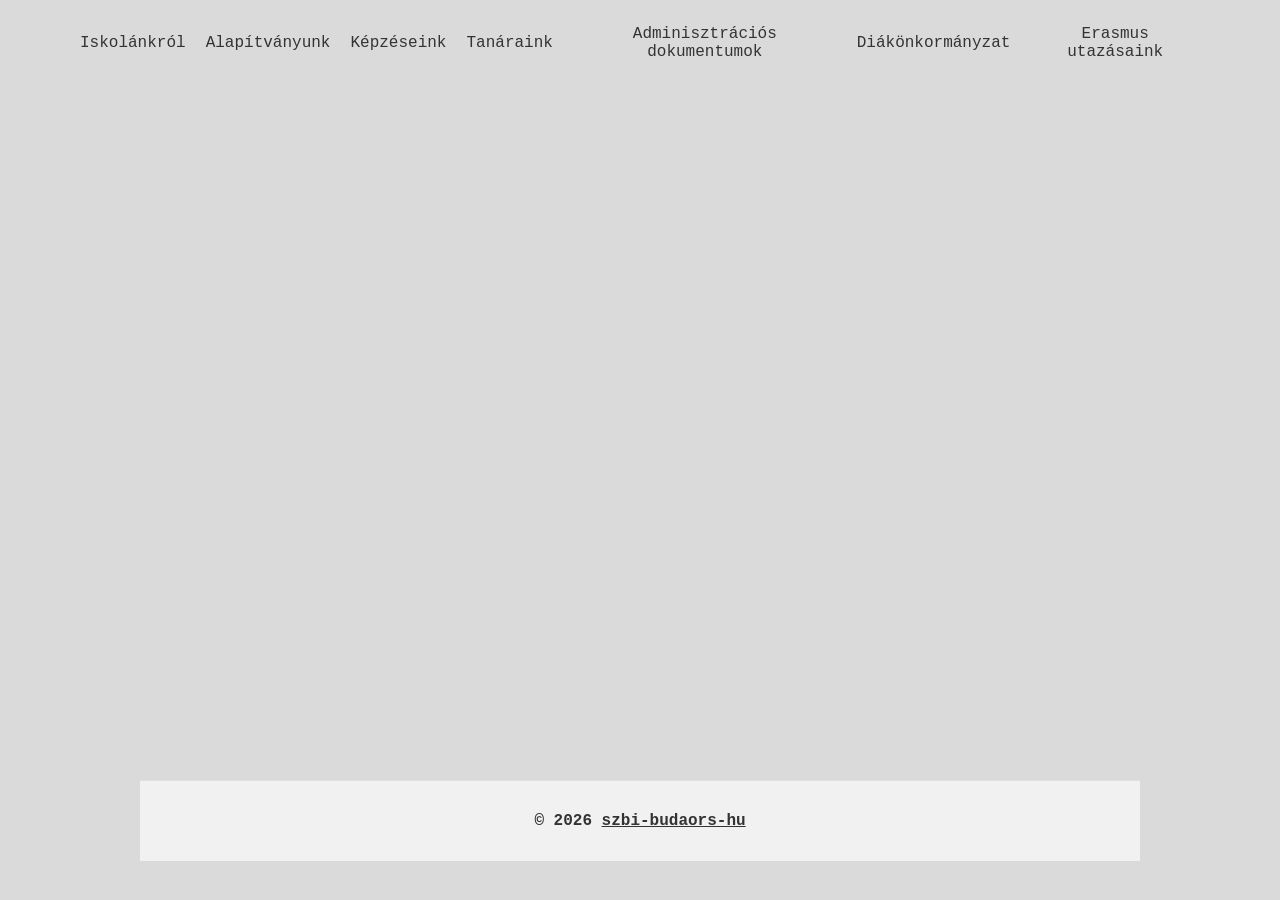
<file: tanaraink.html>
<!DOCTYPE html>
<html lang="hu">
<head>
    <meta charset="UTF-8">
    <meta name="viewport" content="width=device-width, initial-scale=1.0">
    <title>szbi-budaors-hu/tanaraink</title>
    <link rel="stylesheet" href="style.css">
    <link rel="shortcut icon" href="images/Szbi_budaors_hu_.png" type="image/x-icon">
</head>
<body>
  <div class="content">
    <!--start of nav-->
<div class="navigation">
<ul>
  <li>
    <a href="/iskolankrol.html" target="_parent">Iskolánkról</a>
  </li>
    <li>
    <a href="/alapitvany.hu" target="_parent">Alapítványunk</a>
  </li>
   <li>
    <a href="/kepzeseink.html" target="_parent">Képzéseink</a>
  </li> 
  <li>
    <a href="/tanaraink.html" target="_parent">Tanáraink</a>  
  </li>  
    <li>
    <a href="/dokumentumok.html" target="_parent">Adminisztrációs dokumentumok</a>
  </li>  
      <li>
    <a href="/dok.html" target="_parent">Diákönkormányzat</a>
  </li>  
    <li>
    <a href="/erasmus.html" target="_parent">Erasmus utazásaink</a>
  </li>
</ul>
</div>
<!--end of nav-->
<div class="idol">

</div>
  </div>
  <footer class="footer">
    <p>&copy; 2026 <a href="https://github.com/szbi-budaors-hu/" target="_blank" title="link!">szbi-budaors-hu</a></p>
  </footer>
</body>
</html>
</file>
<file: style.css>
html {
  background-color: #dadada;
  scroll-behavior: smooth;
  scrollbar-width: thin;
}

body {
  max-width: 1200px;
  margin: 0 auto;
  font-family: 'Courier New', Courier, monospace;
}

.content {
  padding: 20px;
  min-height: calc(100vh - 120px);
  box-sizing: border-box;
}

.dok_links {
  display: flex !important;
  justify-content:space-evenly;
  flex-direction: row;
  align-items: center;
  gap: 20px;
  list-style-type: none ;
  margin: 0;

}
.dok_links li a{
    padding: 5px;

}

.dok-listitem {
  gap: 20px;
  text-align: center;
}

.bigtext_alpha, .bt_a{
  text-decoration: none;
  text-align: right;
  font-size: x-large;
  text-transform: uppercase;
  color:#101753;

}
.bt_a:hover{
  color: red;
  text-decoration:underline 2px red;
}

.dok-listitem a {
  color: #333333;
  text-decoration: none;
  text-transform:uppercase;
}

.test{
  width: 500px;
  height:288px;
}

.dok_links li a:hover {
  color: #000000;
  text-decoration: underline;
  background-color: #ffff0030;
}

.mainest p {
  text-align: justify;
}

.mainest ul {
  text-align: justify;
}

.idolul_alt {
  list-style-type: "∙";
}

.idolp {
  font-size: 15px;
}

.quote {
  font-weight: 800;
  font-style: italic;
}

.divizor, 
.divizor_under {
  text-decoration: underline;
}

.divizor {
  font-size: 30px;
}

.divizor_under {
  font-size: 20px;
}

.lin2 {
  text-decoration: underline red 2px;
  padding: 5px;
}

.bould, 
.boulder {
  font-weight: 800;
}

.boulder {
  font-size: larger;
}

y {
  font-size: x-large;
  font-weight: 800;
}

.navigation {
  display: flex !important;
  justify-content: center;
  max-width: 1200px;
  margin: 0 auto;
}

.navigation ul {
  display: flex !important;
  flex-direction: row;
  justify-content: center;
  align-items: center;
  gap: 20px;
  list-style-type: none;
  padding: 5px 20px;
  margin: 0;
}

.navigation ul li {
  gap: 20px;
  text-align: center;
}

.navigation li a {
  color: #333333;
  text-decoration: none;
}

.navigation li a:hover {
  color: #111111;
  text-decoration: underline;
}

.menu-toggle {
  display: none;
  flex-direction: column;
  justify-content: space-around;
  width: 30px;
  height: 25px;
  background: transparent;
  border: none;
  cursor: pointer;
  padding: 0;
  margin: 10px auto;
  z-index: 1000;
}

.menu-toggle span {
  width: 100%;
  height: 3px;
  background-color: #333333;
  border-radius: 2px;
  transition: all 0.3s linear;
}

.menu-toggle.active span:nth-child(1) {
  transform: rotate(45deg) translate(5px, 5px);
}

.menu-toggle.active span:nth-child(2) {
  opacity: 0;
}

.menu-toggle.active span:nth-child(3) {
  transform: rotate(-45deg) translate(7px, -6px);
}

.footer {
  background-color: #F1F1F1;
  color: #333333;
  text-align: center;
  padding: 15px 0;
  border-top: 1px solid #E0E0E0;
  width: 1000px;
  margin: auto;
}

.footer a {
  color: #333333;
}

.footer a:hover {
  color: #F00;
}

.footer p {
  font-weight: 800;
}

#scrollTopBtn {
  position: fixed;
  bottom: 30px;
  right: 30px;
  z-index: 99;
  background-color: #333333;
  color: #ffffff;
  width: 45px;
  height: 45px;
  text-align: center;
  line-height: 42px;
  font-size: 24px;
  font-weight: 900;
  border: 2px solid #333333;
  border-radius: 50%;
  text-decoration: none;
  cursor: pointer;
  opacity: 0;
  visibility: hidden;
  transition: opacity 0.3s ease, visibility 0.3s ease, background-color 0.2s, transform 0.2s;
  box-shadow: 0 4px 6px rgba(0, 0, 0, 0.3);
}

#scrollTopBtn.show {
  opacity: 1;
  visibility: visible;
}

#scrollTopBtn:hover {
  background-color: #dadada;
  border-color: #adadad;
  color: #181717;
  transform: translateY(-3px);
}

.titulus {
  font-variant: small-caps;
    border-bottom: 1px #adadad solid;
}

.vezetoseg, 
.vezetoseg tbody {
  display: block;
  width: 100%;
}

.vezetoseg-row {
  display: flex;
  flex-wrap: wrap; 
  justify-content: center;
  gap: 15px;
  width: 100%;
}

.vezetoseg td {
  border-radius: 10px;
  display: flex;
  flex-direction: column;
  align-items: center;
  background-color: #fff;
  padding: 15px;
  box-sizing: border-box;
  flex: 1 1 calc(25% - 20px); 
  min-width: 230px; 
  max-width: 270px;
}

.vezetoseg img {
  aspect-ratio: 4/5;
  object-fit: cover;
  width: 100%;
  height: auto;
  border-radius: 5px;
}

.vezetoseg p {
  text-align: center;
  margin: 5px 0; 
}

.accessibility a {
  color: #F00;
  /*word-break:normal;*/
}

.accessibility a:hover {
  color: rgb(42, 150, 42);
}

@media screen and (max-width: 1024px) {
  .footer {
    width: 90%;
  }
}

@media screen and (max-width: 768px) {
  .menu-toggle {
    display: flex;
  }

  .navigation {
    width: 100%;
  }

  .navigation ul {
    display: none !important;
    flex-direction: column;
    width: 100%;
    background-color: #f1f1f1;
    padding: 15px 0;
    border: 1px solid #e0e0e0;
    gap: 12px;
  }

  .navigation ul.active {
    display: flex !important;
  }

  .navigation ul li {
    width: 100%;
    padding: 5px 0;
  }

  .navigation li a {
    display: block;
    width: 100%;
    font-weight: bold;
  }

  .footer {
    width: 100%;
  }

  #scrollTopBtn {
    bottom: 20px;
    right: 20px;
    width: 40px;
    height: 40px;
    line-height: 38px;
    font-size: 20px;
  }
  .vezetoseg td {
    flex: 1 1 100%;
    max-width: 100%;
  }
}
</file>
